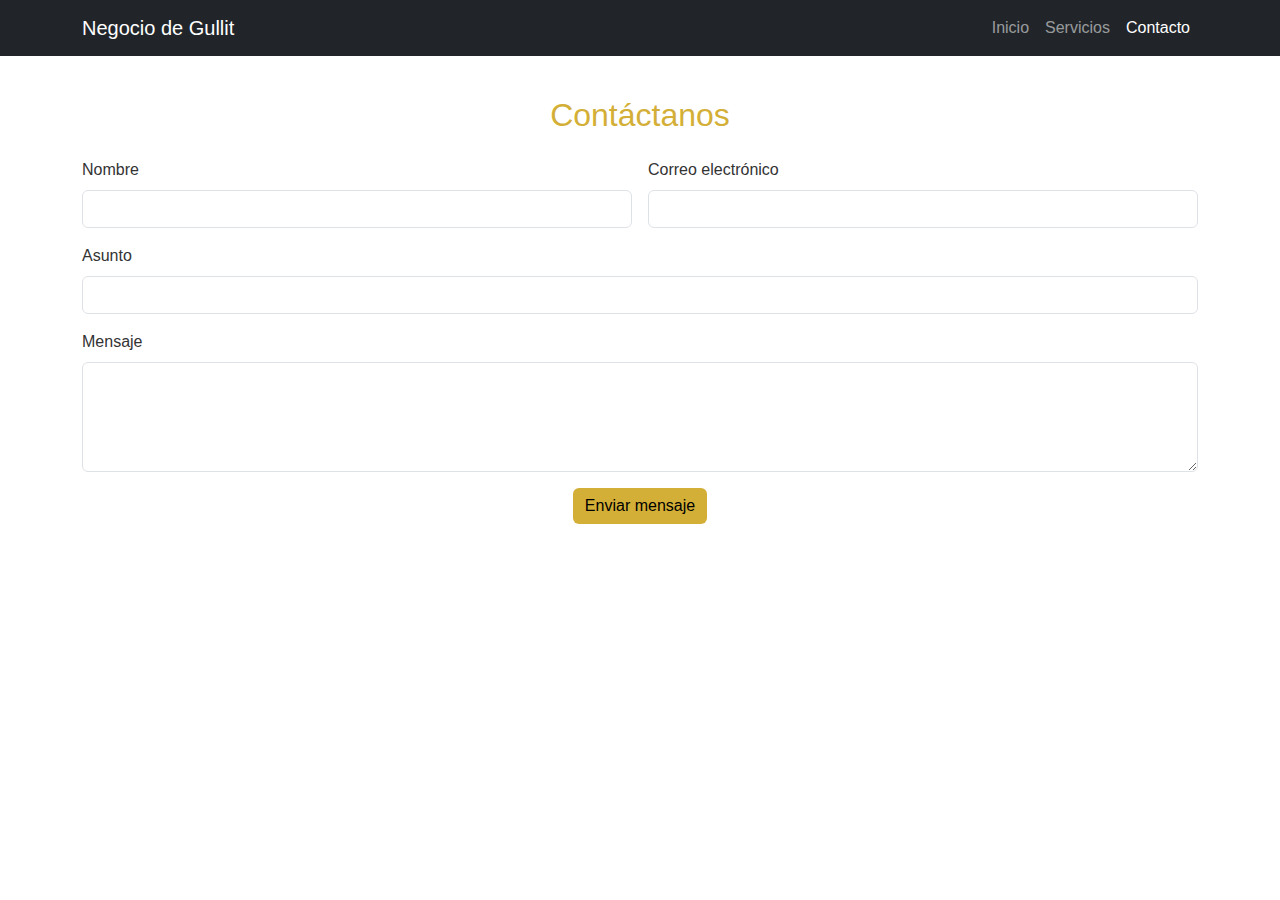
<file: contacto.html>
<!DOCTYPE html>
<html lang="es">
<head>
  <meta charset="UTF-8">
  <meta name="viewport" content="width=device-width, initial-scale=1.0">
  <title>Contacto - Negocio de Gullit</title>
  <link href="https://cdn.jsdelivr.net/npm/bootstrap@5.3.3/dist/css/bootstrap.min.css" rel="stylesheet">
  <link rel="stylesheet" href="css/estilos.css">
</head>
<body>
  <nav class="navbar navbar-expand-lg navbar-dark bg-dark fixed-top">
    <div class="container">
      <a class="navbar-brand" href="index.html">Negocio de Gullit</a>
      <div class="collapse navbar-collapse" id="navbarNav">
        <ul class="navbar-nav ms-auto">
          <li class="nav-item"><a class="nav-link" href="index.html">Inicio</a></li>
          <li class="nav-item"><a class="nav-link" href="servicios.html">Servicios</a></li>
          <li class="nav-item"><a class="nav-link active" href="contacto.html">Contacto</a></li>
        </ul>
      </div>
    </div>
  </nav>

  <main class="container mt-5 pt-5">
    <h2 class="text-center mb-4">Contáctanos</h2>
    <form action="https://formspree.io/f/xqkrkkzo" method="POST" class="row g-3">
      <div class="col-md-6">
        <label for="nombre" class="form-label">Nombre</label>
        <input type="text" class="form-control" id="nombre" name="nombre" required>
      </div>
      <div class="col-md-6">
        <label for="correo" class="form-label">Correo electrónico</label>
        <input type="email" class="form-control" id="correo" name="email" required>
      </div>
      <div class="col-12">
        <label for="asunto" class="form-label">Asunto</label>
        <input type="text" class="form-control" id="asunto" name="asunto" required>
      </div>
      <div class="col-12">
        <label for="mensaje" class="form-label">Mensaje</label>
        <textarea class="form-control" id="mensaje" name="mensaje" rows="4" required></textarea>
      </div>
      <div class="col-12 text-center">
        <button type="submit" class="btn btn-warning">Enviar mensaje</button>
      </div>
    </form>
  </main>

  <script src="https://cdn.jsdelivr.net/npm/bootstrap@5.3.3/dist/js/bootstrap.bundle.min.js"></script>
</body>
</html>
</file>
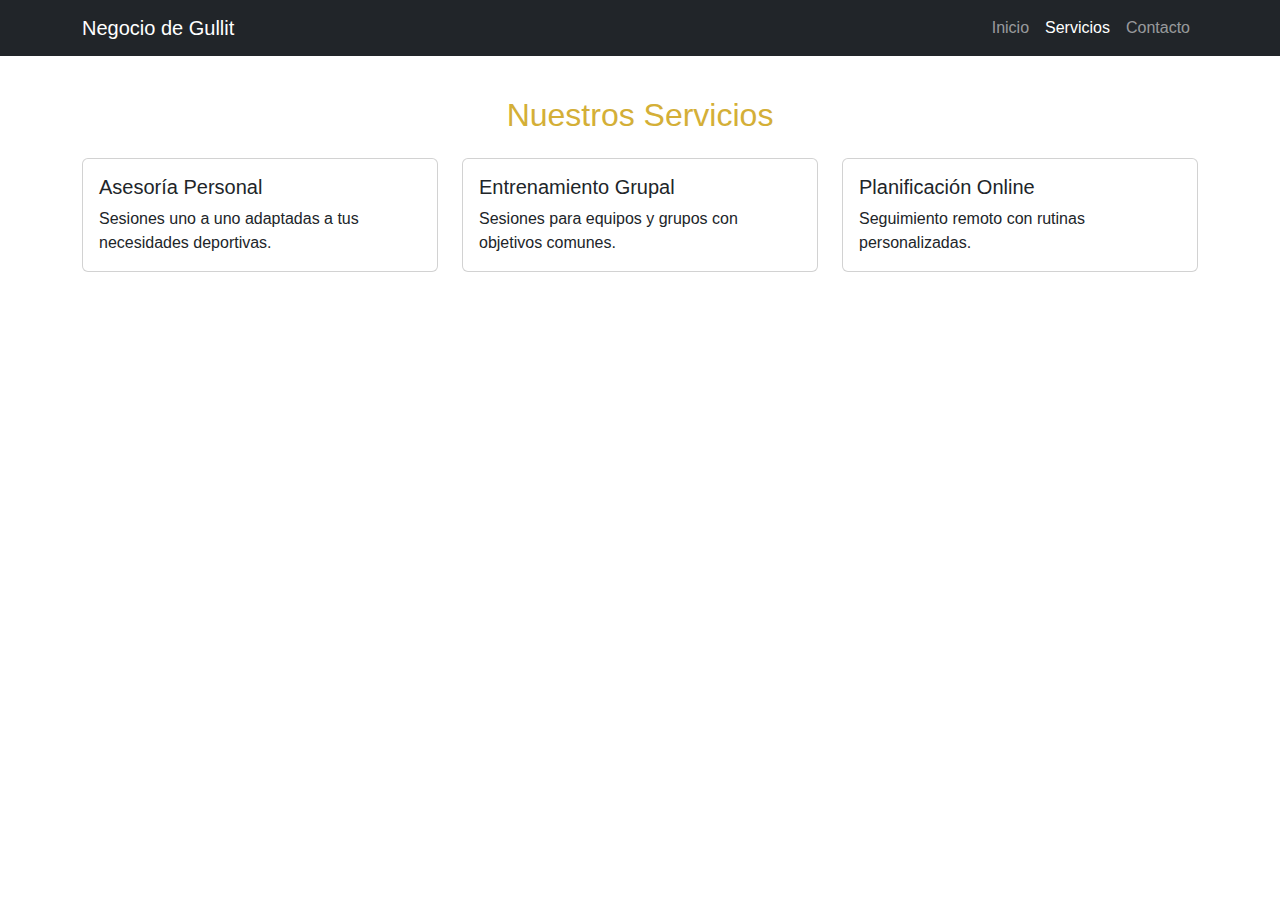
<file: servicios.html>
<!DOCTYPE html>
<html lang="es">
<head>
  <meta charset="UTF-8">
  <meta name="viewport" content="width=device-width, initial-scale=1.0">
  <title>Servicios - Negocio de Gullit</title>
  <link href="https://cdn.jsdelivr.net/npm/bootstrap@5.3.3/dist/css/bootstrap.min.css" rel="stylesheet">
  <link rel="stylesheet" href="css/estilos.css">
</head>
<body>
  <nav class="navbar navbar-expand-lg navbar-dark bg-dark fixed-top">
    <div class="container">
      <a class="navbar-brand" href="index.html">Negocio de Gullit</a>
      <div class="collapse navbar-collapse" id="navbarNav">
        <ul class="navbar-nav ms-auto">
          <li class="nav-item"><a class="nav-link" href="index.html">Inicio</a></li>
          <li class="nav-item"><a class="nav-link active" href="servicios.html">Servicios</a></li>
          <li class="nav-item"><a class="nav-link" href="contacto.html">Contacto</a></li>
        </ul>
      </div>
    </div>
  </nav>

  <main class="container mt-5 pt-5">
    <h2 class="text-center mb-4">Nuestros Servicios</h2>
    <div class="row">
      <div class="col-md-4">
        <div class="card mb-4">
          <div class="card-body">
            <h5 class="card-title">Asesoría Personal</h5>
            <p class="card-text">Sesiones uno a uno adaptadas a tus necesidades deportivas.</p>
          </div>
        </div>
      </div>
      <div class="col-md-4">
        <div class="card mb-4">
          <div class="card-body">
            <h5 class="card-title">Entrenamiento Grupal</h5>
            <p class="card-text">Sesiones para equipos y grupos con objetivos comunes.</p>
          </div>
        </div>
      </div>
      <div class="col-md-4">
        <div class="card mb-4">
          <div class="card-body">
            <h5 class="card-title">Planificación Online</h5>
            <p class="card-text">Seguimiento remoto con rutinas personalizadas.</p>
          </div>
        </div>
      </div>
    </div>
  </main>

  <script src="https://cdn.jsdelivr.net/npm/bootstrap@5.3.3/dist/js/bootstrap.bundle.min.js"></script>
</body>
</html>
</file>
<file: css/estilos.css>
body {
  font-family: Arial, sans-serif;
  color: #333;
}
body nav {
  background-color: #d4af37;
}
body h1,
body h2,
body h5 {
  color: #d4af37;
}
.btn-warning {
  background-color: #d4af37;
  border: none;
}
</file>
